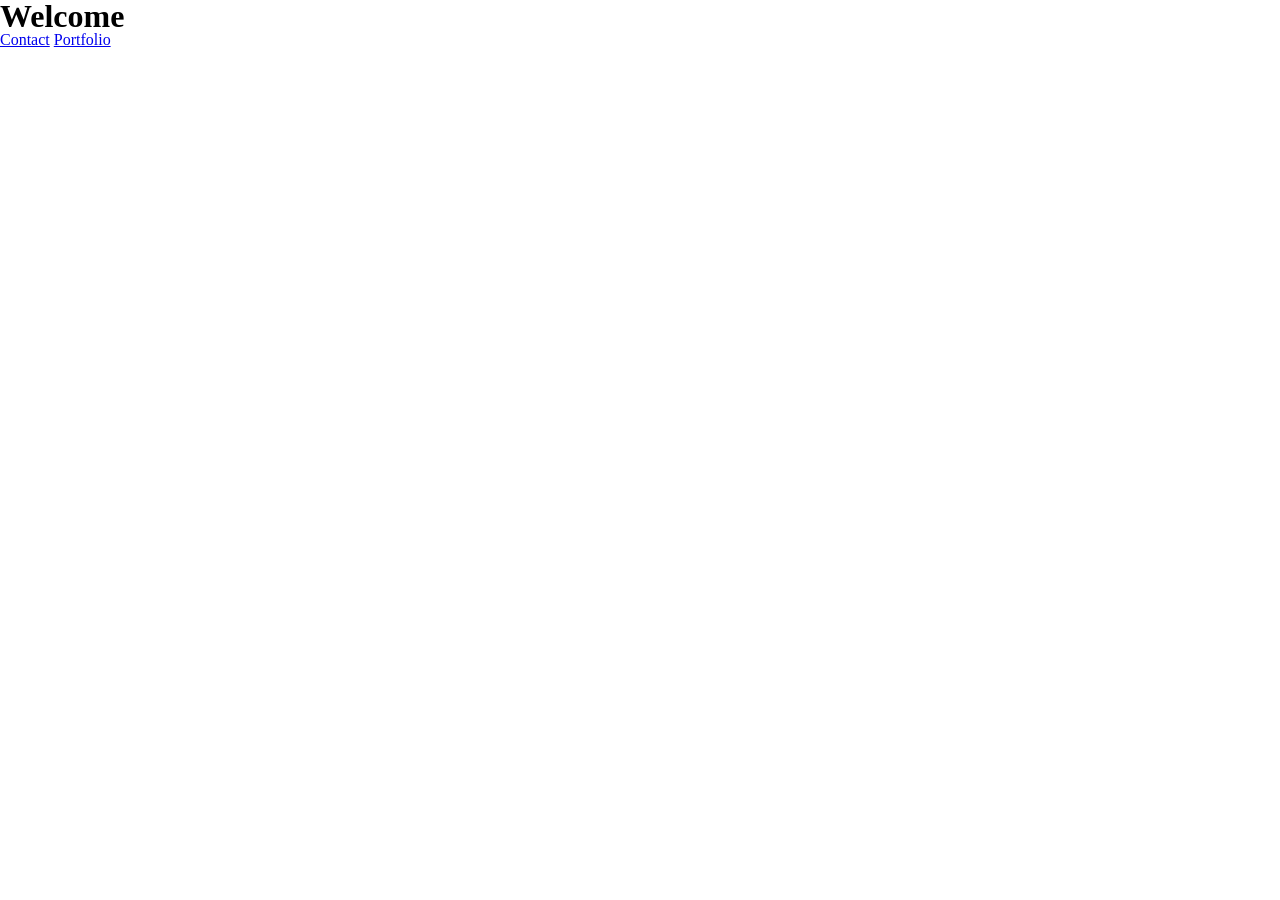
<file: index.html>
<!DOCTYPE html>
<html lang="en">
<head>
    <meta charset="UTF-8">
    <meta name="viewport" content="width=device-width, initial-scale=1.0">
    <title>Eric Scott</title>
    <link rel="stylesheet" href="reset.css">
    <link rel="stylesheet" href="style.css">
</head>
<body>
    <h1>Welcome</h1>
    <a href="contact.html">Contact</a>
    <a href="portfolio.html">Portfolio</a>
</body>
</html>
</file>
<file: style.css>
h1 {
    font-size:2em;
    font-weight: bold;
}
</file>
